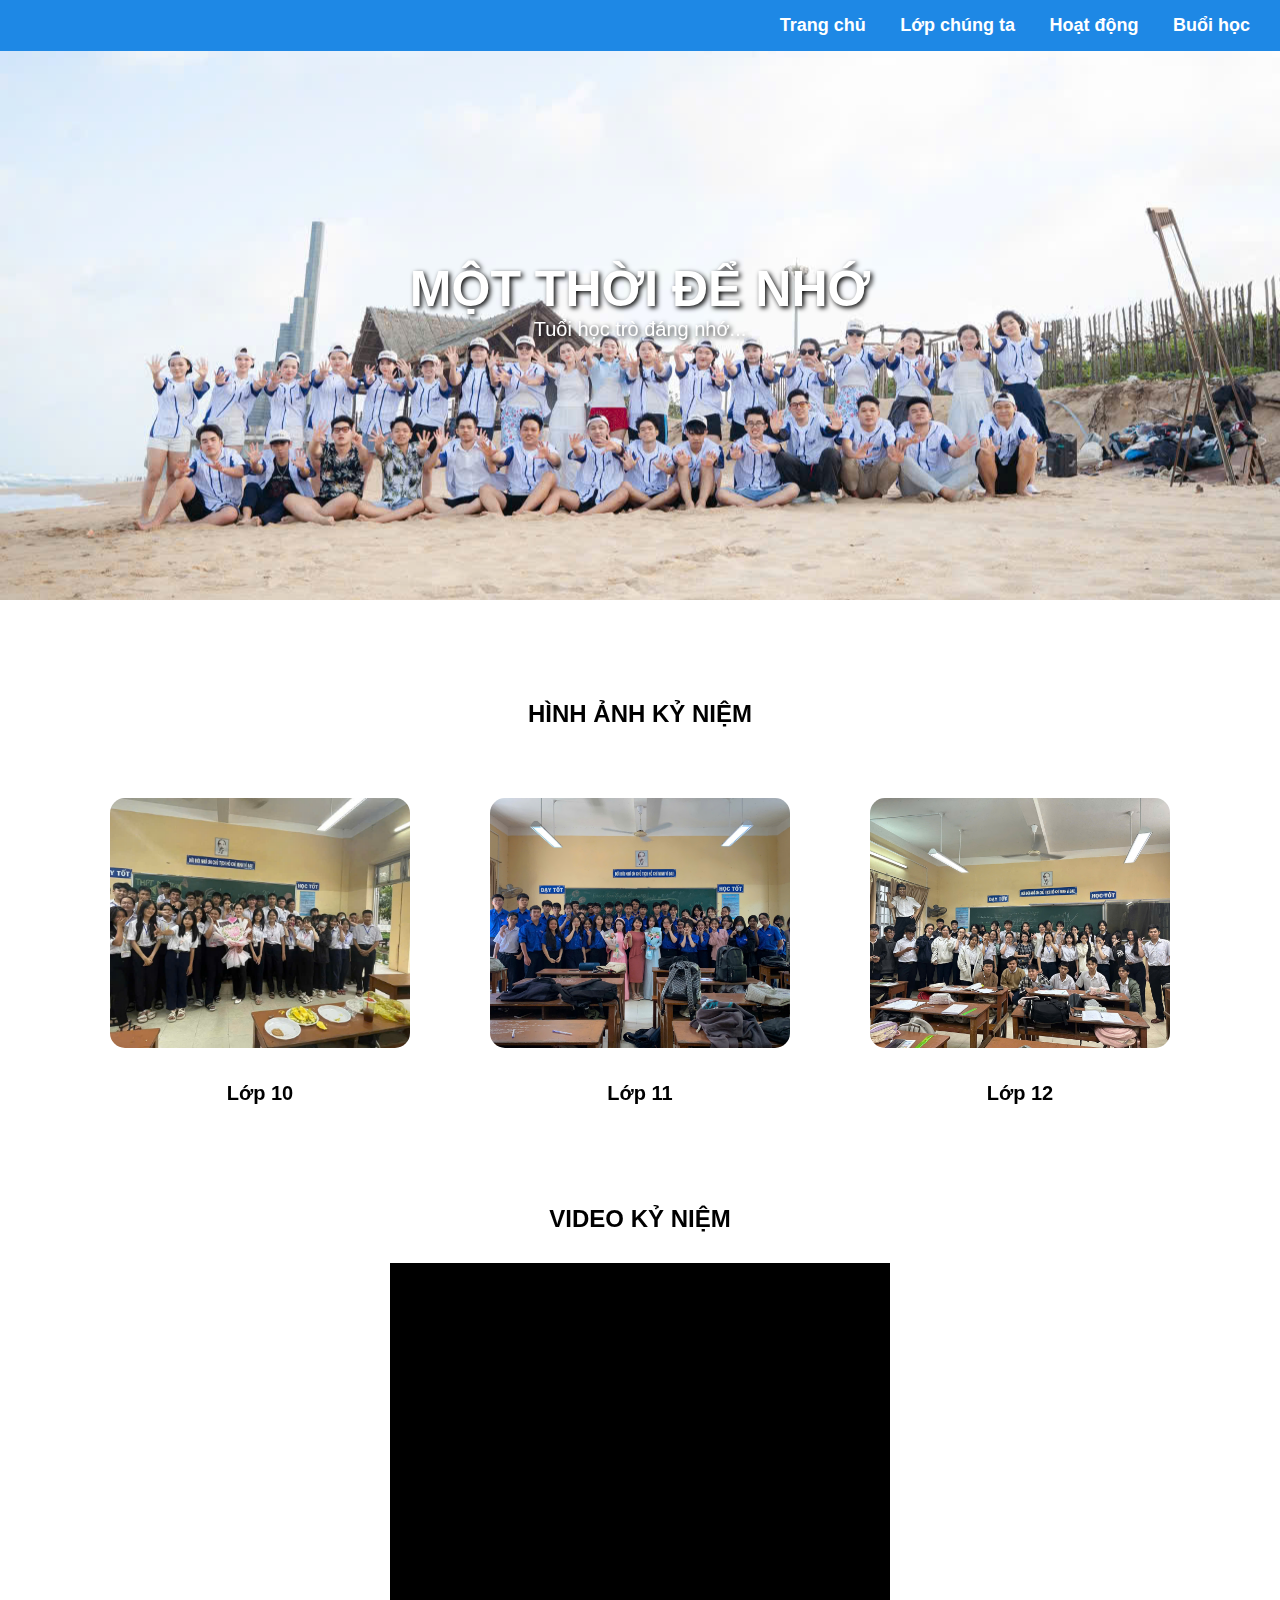
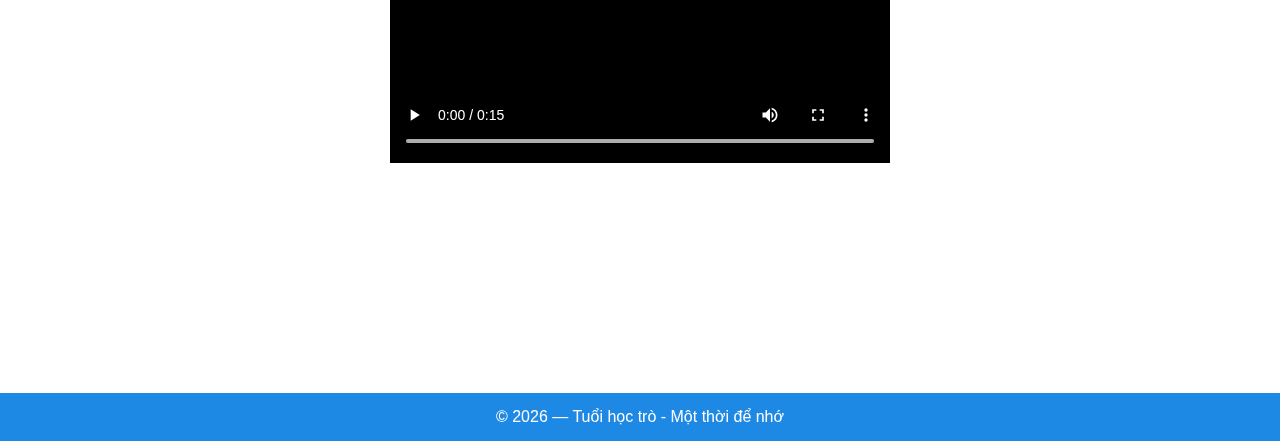
<file: index.html>
<!DOCTYPE html>
<html lang="vi">
<head>
<meta charset="UTF-8">
<title>Kỷ niệm lớp 12C10</title>

<style>
*{
    margin:0;
    padding:0;
    box-sizing:border-box;
    font-family:Arial;
}

html{
    scroll-behavior:smooth;
}

nav{
    background:#1e88e5;
    padding:15px;
    text-align:right;
    width:100%;

    position: fixed;  
    top: 0;
    left: 0;
    z-index: 1000;
}

nav a{
    color:white;
    text-decoration:none;
    margin:0 15px;
    font-weight:600;
	font-size:18px;
}

nav a:hover{
    text-decoration:underline;
}

.banner{

height:600px;

background:url("images/anh4.jpg")
center/cover;

display:flex;
flex-direction:column;

justify-content:center;
align-items:center;

color:white;
text-shadow:2px 2px 5px black;

}

.banner h1{

font-size:50px;
margin:0;

}

.banner p{

font-size:20px;
width:60%;
text-align:center;

}


.section{
    padding:100px 20px;
    text-align:center;
}

img{
    width:300px;
    margin:20px;
    border-radius:20px;
}

video{
    display:block;
    margin:30px auto;
}
.container {
    display: flex;
    justify-content: center;
    gap: 40px; 
    margin-top: 50px;
}

.item {
    text-align: center;
}

.item img {
    width: 300px;
    height: 250px;
    object-fit: cover;
    border-radius: 15px;
}

.item p {
    font-size: 20px;
    font-weight: bold;
    margin-top: 10px;

}
html, body {
    height: 100%;
    margin: 0;
}

body {
    min-height: 100vh;
    display: flex;
    flex-direction: column;
}
footer{
    margin-top:auto;
    background:#1e88e5;
    color:white;
    padding:15px;
    text-align:center;
}

main {
    flex: 1;
}
</style>
</head>

<body>
<section id="media">

<!-- MENU -->
<nav>
    <a href="#media">Trang chủ</a>
    <a href="lop.html">Lớp chúng ta</a>
    <a href="hoatdong.html">Hoạt động</a>
    <a href="buoihoc.html">Buổi học</a>
</nav>

<!-- BANNER -->
<main>
<div class="banner" id="home">
    <h1>MỘT THỜI ĐỂ NHỚ</h1>
    <p>Tuổi học trò đáng nhớ...</p>
</div>

<!-- PHẦN ẢNH -->
<div class="section">
    <h2>HÌNH ẢNH KỶ NIỆM</h2>
	<div class="container">
	
 <div class="item">
        <img src="images/lop10.jpg" alt="Lớp 10">
        <p>Lớp 10</p>
    </div>

	
	<div class="item">
        <img src="images/lop11.jpg" alt="Lớp 11">
        <p>Lớp 11</p>
    </div>
    
	<div class="item">
        <img src="images/lop12.jpg" alt="Lớp 12">
        <p>Lớp 12</p>
    </div>
    
   
</div>

<!-- PHẦN VIDEO -->
<div class="section">
    <h2>VIDEO KỶ NIỆM</h2>
<video width="500" height="500" controls>
    <source src="videos/kyniem.mp4" type="video/mp4">
</video>
</div>
</main>
<footer>

© 2026 — Tuổi học trò - Một thời để nhớ

</footer
</body>
</html>
</file>
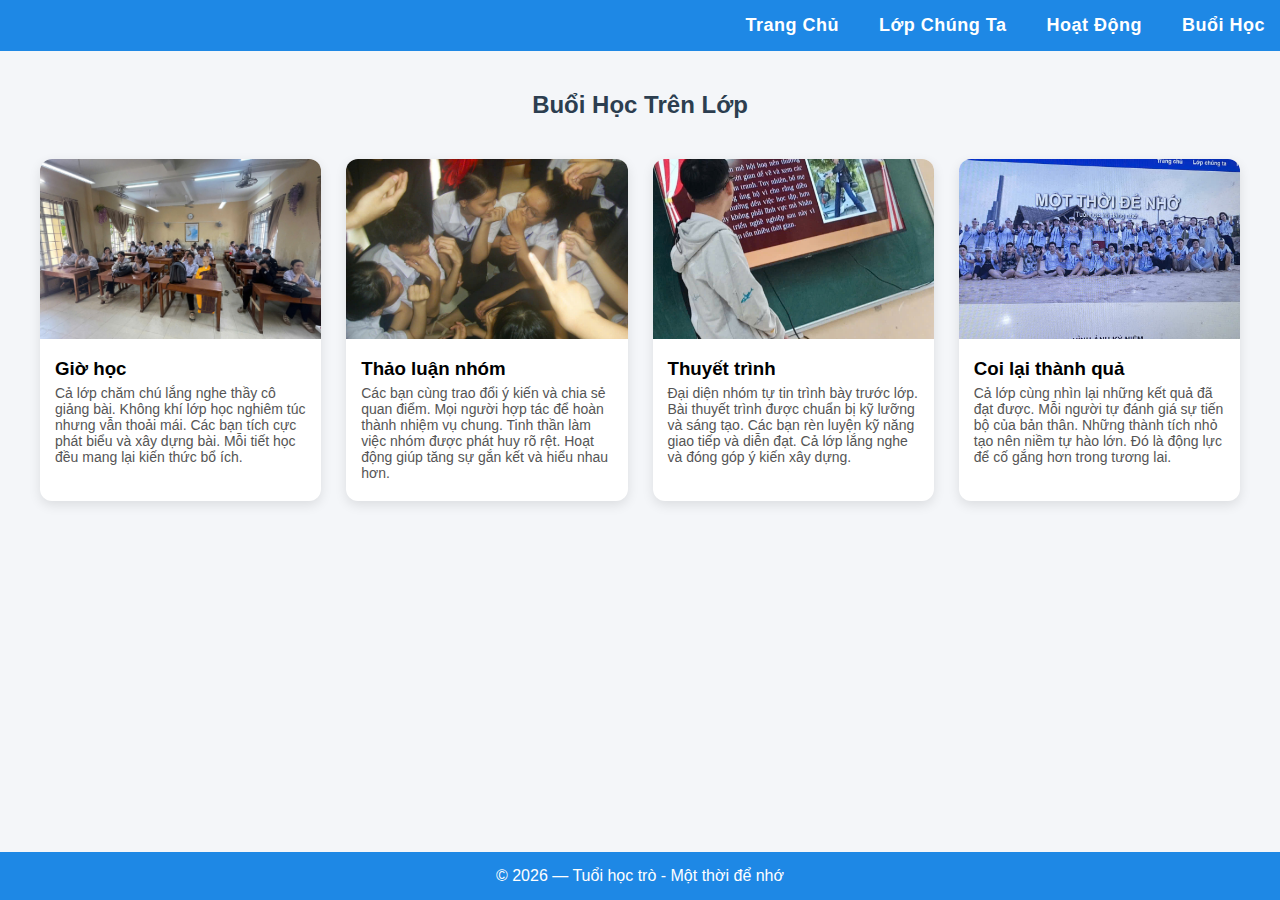
<file: buoihoc.html>
<!DOCTYPE html>
<html lang="vi">
<head>
    <meta charset="UTF-8">
    <title>Buổi Học</title>
    <link rel="stylesheet" href="style.css">
</head>
<body>

<!-- MENU -->
<nav>
    <ul>
        <li><a href="index.html">Trang Chủ</a></li>
        <li><a href="lop.html">Lớp Chúng Ta</a></li>
        <li><a href="hoatdong.html">Hoạt Động</a></li>
        <li><a href="buoihoc.html">Buổi Học</a></li>
    </ul>
</nav>

<main>
<section>
    <h2>Buổi Học Trên Lớp</h2>

    <div class="gallery">

        <!-- CARD VIDEO -->
        <div class="card">
           <img src="images/bh1.jpg" alt="Giờ học">
            <h3>Giờ học </h3>
            <p>
                Cả lớp chăm chú lắng nghe thầy cô giảng bài.
Không khí lớp học nghiêm túc nhưng vẫn thoải mái.
Các bạn tích cực phát biểu và xây dựng bài.
Mỗi tiết học đều mang lại kiến thức bổ ích.
            </p>
        </div>

        <!-- CARD ẢNH 1 -->
        <div class="card">
            <img src="images/bh2.jpg" alt="Thảo luận nhóm">
            <h3>Thảo luận nhóm</h3>
            <p>
                Các bạn cùng trao đổi ý kiến và chia sẻ quan điểm.
Mọi người hợp tác để hoàn thành nhiệm vụ chung.
Tinh thần làm việc nhóm được phát huy rõ rệt.
Hoạt động giúp tăng sự gắn kết và hiểu nhau hơn.
            </p>
        </div>

        <!-- CARD ẢNH 2 -->
        <div class="card">
            <img src="images/bh3.jpg" alt="Thuyết trình">
            <h3>Thuyết trình</h3>
            <p>
                Đại diện nhóm tự tin trình bày trước lớp.
Bài thuyết trình được chuẩn bị kỹ lưỡng và sáng tạo.
Các bạn rèn luyện kỹ năng giao tiếp và diễn đạt.
Cả lớp lắng nghe và đóng góp ý kiến xây dựng.
            </p>
        </div>

        <!-- CARD ĐÃ ĐỔI -->
        <div class="card">
            <img src="images/bh4.jpg" alt="Coi lại thành quả">
            <h3>Coi lại thành quả</h3>
            <p>
                Cả lớp cùng nhìn lại những kết quả đã đạt được.
Mỗi người tự đánh giá sự tiến bộ của bản thân.
Những thành tích nhỏ tạo nên niềm tự hào lớn.
Đó là động lực để cố gắng hơn trong tương lai.
            </p>
        </div>

    </div>
</section>
</main>

<footer>
    © 2026 — Tuổi học trò - Một thời để nhớ
</footer>

</body>
</html>
</file>
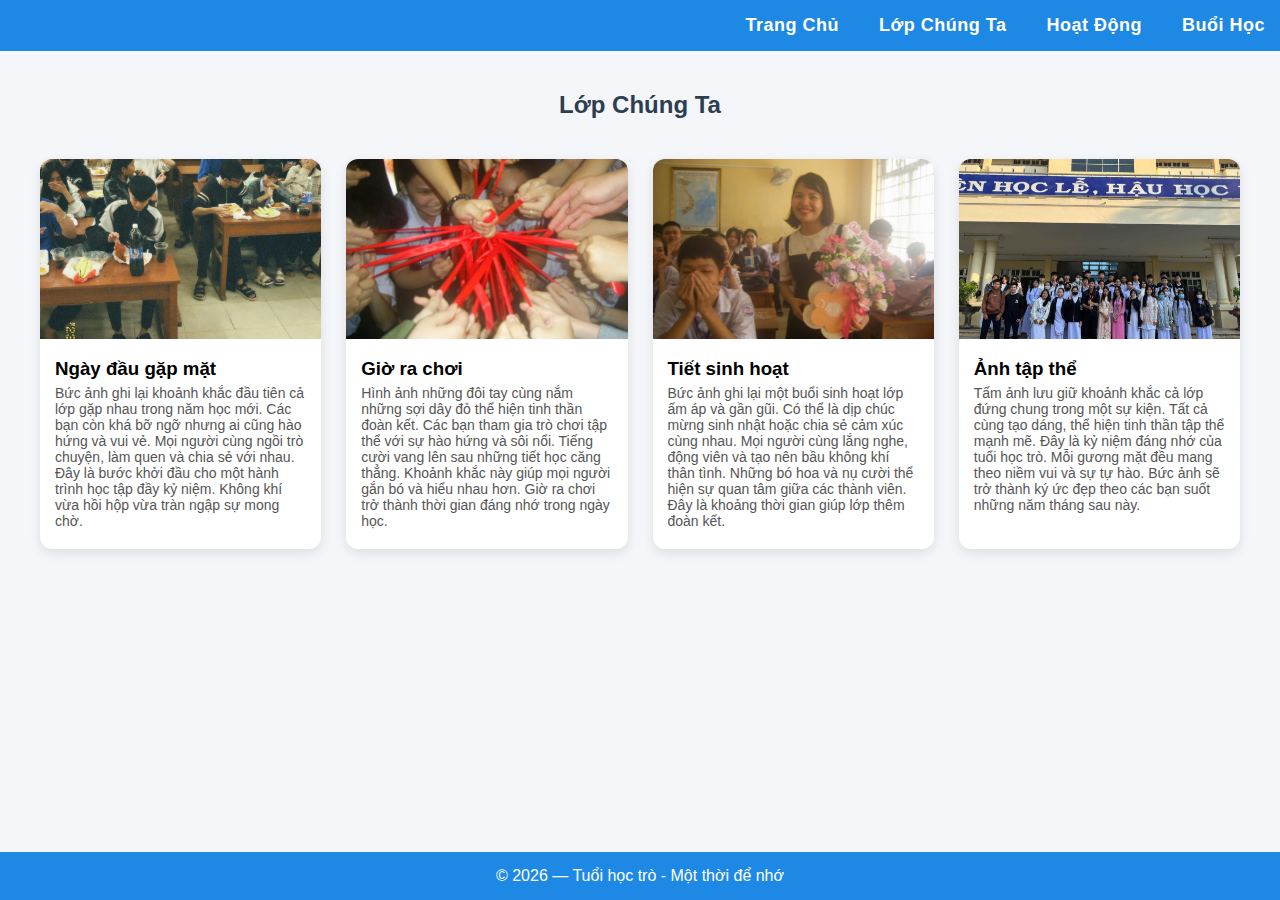
<file: lop.html>
<!DOCTYPE html>
<html lang="vi">
<head>
    <meta charset="UTF-8">
    <title>Lớp Chúng Ta</title>
    <link rel="stylesheet" href="style.css">
</head>
<body>
<main>
<!-- MENU -->
<nav>
    <ul>
        <li><a href="index.html">Trang Chủ</a></li>
        <li><a href="lop.html">Lớp Chúng Ta</a></li>
		<li><a href="hoatdong.html">Hoạt Động</a></li>
        <li><a href="buoihoc.html">Buổi Học</a></li>
  
    </ul>
</nav>
<section>
    <h2>Lớp Chúng Ta</h2>

    <div class="gallery">

        <div class="card">
            <img src="images/lop1.jpg">
            <h3>Ngày đầu gặp mặt</h3>
            <p>Bức ảnh ghi lại khoảnh khắc đầu tiên cả lớp gặp nhau trong năm học mới.
Các bạn còn khá bỡ ngỡ nhưng ai cũng hào hứng và vui vẻ.
Mọi người cùng ngồi trò chuyện, làm quen và chia sẻ với nhau.
Đây là bước khởi đầu cho một hành trình học tập đầy kỷ niệm.
Không khí vừa hồi hộp vừa tràn ngập sự mong chờ.</p>
        </div>

        <div class="card">
            <img src="images/lop2.jpg">
            <h3>Giờ ra chơi</h3>
            <p>Hình ảnh những đôi tay cùng nắm những sợi dây đỏ thể hiện tinh thần đoàn kết.
Các bạn tham gia trò chơi tập thể với sự hào hứng và sôi nổi.
Tiếng cười vang lên sau những tiết học căng thẳng.
Khoảnh khắc này giúp mọi người gắn bó và hiểu nhau hơn.
Giờ ra chơi trở thành thời gian đáng nhớ trong ngày học.</p>
        </div>

        <div class="card">
            <img src="images/lop3.jpg">
            <h3>Tiết sinh hoạt</h3>
            <p>Bức ảnh ghi lại một buổi sinh hoạt lớp ấm áp và gần gũi.
Có thể là dịp chúc mừng sinh nhật hoặc chia sẻ cảm xúc cùng nhau.
Mọi người cùng lắng nghe, động viên và tạo nên bầu không khí thân tình.
Những bó hoa và nụ cười thể hiện sự quan tâm giữa các thành viên.
Đây là khoảng thời gian giúp lớp thêm đoàn kết.</p>
        </div>

        <div class="card">
            <img src="images/lop4.jpg">
            <h3>Ảnh tập thể</h3>
            <p>Tấm ảnh lưu giữ khoảnh khắc cả lớp đứng chung trong một sự kiện.
Tất cả cùng tạo dáng, thể hiện tinh thần tập thể mạnh mẽ.
Đây là kỷ niệm đáng nhớ của tuổi học trò.
Mỗi gương mặt đều mang theo niềm vui và sự tự hào.
Bức ảnh sẽ trở thành ký ức đẹp theo các bạn suốt những năm tháng sau này.</p>
        </div>

    </div>
</main>
	<footer>

© 2026 — Tuổi học trò - Một thời để nhớ

</footer
</section>
</file>
<file: style.css>
/* RESET */
*{
    margin: 0;
    padding: 0;
    box-sizing: border-box;
    font-family:Arial;
}

/* BODY */
body{
    background: #f4f6f9;
}
body {
    margin: 0;
    padding: 0;
}
/* MENU */
nav{
        background:#1e88e5;
    padding: 15px 0;
    width: 100%;
  
}
nav ul {
    list-style: none;
    display: flex;
    justify-content: flex-end;   
    gap: 10px;
    margin: 0;
    padding: 0;
}

nav a {
    color: white;
    text-decoration: none;
    font-weight: 600;
	font-size:18px;
    letter-spacing: 0.5px;
	margin:0 15px;
}
nav a:hover{
    text-decoration:underline;
}

/* SECTION */
section{
   
    padding: 40px;
}

h2{
    text-align: center;
    margin-bottom: 40px;
    color: #2c3e50;
}

/* GALLERY */
.gallery{
    display: grid;
    grid-template-columns: repeat(auto-fit, minmax(250px, 1fr));
    gap: 25px;
    margin-top: 20px;
}

/* CARD */
.card{
    background: white;
    border-radius: 12px;
    overflow: hidden;
    box-shadow: 0 4px 12px rgba(0,0,0,0.1);
    transition: 0.3s;
}

/* Hover nổi lên */
.card:hover{
    transform: translateY(-5px);
}

/* Ảnh */
.card img{
    width: 100%;
    height: 180px;
    object-fit: cover;
}

/* Nội dung trong card */
.card h3{
    padding: 15px 15px 5px;
}

.card p{
    padding: 0 15px 20px;
    color: #555;
    font-size: 14px;
}

/* VIDEO */
.video-box{
    text-align: center;
    margin-bottom: 40px;
}

.video-box video{
    width: 80%;
    max-width: 700px;
    border-radius: 12px;
    margin-bottom: 15px;
}

/* VIDEO */
.video-box{
    text-align: center;
    margin-bottom: 40px;
}

.video-box video{
    width: 800px;     /* giảm chiều ngang */
    height: 400px;    /* giảm chiều cao */
    object-fit: cover;
    border-radius: 12px;
}
body {
    display: flex;
    flex-direction: column;
    min-height: 100vh;
}

main {
    flex: 1;
}

footer {
    background:#1e88e5;
    color:white;
    text-align:center;
    padding:15px;
}
</file>
